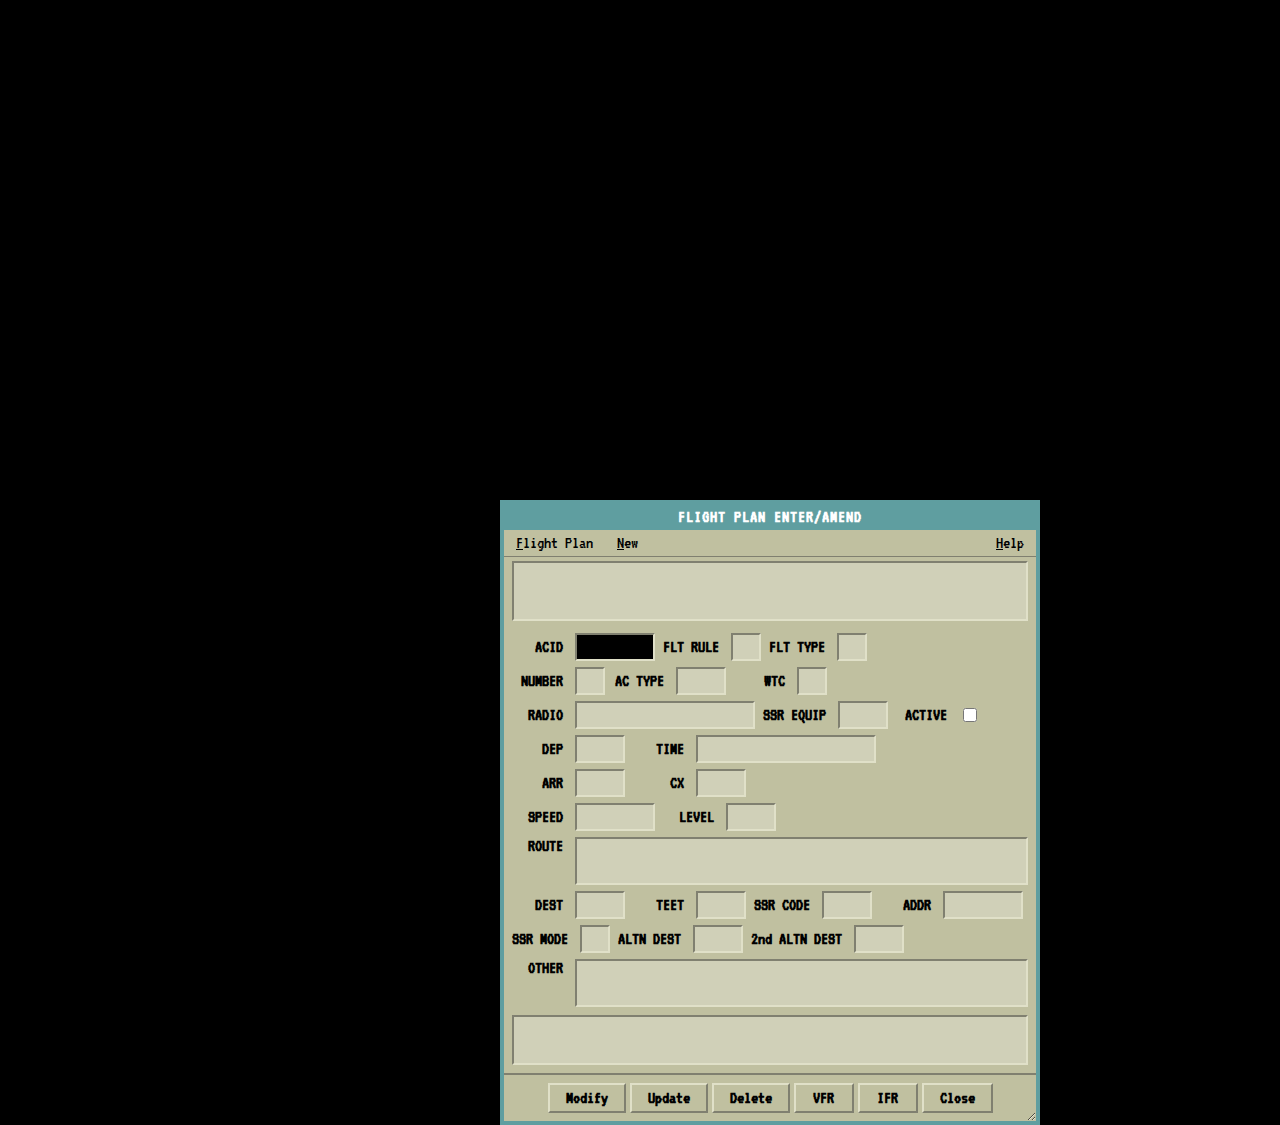
<file: Plugins/Atop Plugin/index.html>
﻿<!DOCTYPE html>
<html lang="en">
<head>
    <meta charset="UTF-8">
    <meta name="viewport" content="width=device-width, initial-scale=1.0">
    <title>ATOP Conflict Display</title>
    <link rel="stylesheet" href="motif.css">
</head>
<body>
    <!-- Connection Status -->
    <div class="motif-connection-status" id="connection-status">Disconnected</div>

    <!-- Sector Queue Window - ATOP Style per reference -->
    <div id="sector-queue-window" style="
        position: absolute;
        left: 1500px; 
        top: 50px; 
        width: 407px; 
        height: 149px;
        min-width: 407px;
        max-width: 407px;
        background: #c0c0a0;
        border: 4px solid #5f9ea0;
        box-shadow: 3px 3px 6px rgba(0, 0, 0, 0.4);
        display: flex;
        flex-direction: column;
        font-family: 'VT323', monospace;
    ">
        <!-- Title Bar -->
        <div style="
            background: #5f9ea0;
            color: white;
            padding: 4px 8px;
            text-align: center;
            font-weight: bold;
            font-size: 18px;
            letter-spacing: 1px;
            cursor: move;
        ">CWP1 - default</div>
        
        <!-- Menu Bar -->
        <div style="
            background: #c0c0a0;
            padding: 4px 12px;
            display: flex;
            align-items: center;
            gap: 20px;
            border-bottom: 2px solid #808070;
            font-size: 18px;
        ">
            <span style="cursor: pointer;"><u>O</u>pen</span>
            <span style="cursor: pointer;"><u>S</u>tatus</span>
            <span style="cursor: pointer;"><u>W</u>eather</span>
            <span style="cursor: pointer;"><u>L</u>ists</span>
            <span style="cursor: pointer;">Sign</span>
            <span style="flex: 1;"></span>
            <span style="color: #0000ff; font-weight: bold; font-size: 28px; font-style: italic;">ZOA</span>
        </div>
        
        <!-- Status Area -->
        <div style="
            background: #c0c0a0;
            padding: 12px 16px;
            display: flex;
            justify-content: space-between;
            align-items: flex-start;
            border-bottom: 2px solid #808070;
        ">
            <!-- Left side: SECTOR, COORD, ERROR -->
            <div style="display: flex; gap: 24px;">
                <!-- SECTOR -->
                <div style="display: flex; flex-direction: column; align-items: center;">
                    <span style="font-size: 16px; font-weight: bold; margin-bottom: 4px;">SECTOR</span>
                    <div style="
                        background: #ff0000;
                        color: #ffffff;
                        font-size: 20px;
                        font-weight: bold;
                        padding: 4px 12px;
                        min-width: 44px;
                        text-align: center;
                        border: 2px solid;
                        border-color: #808070 #e0e0c8 #e0e0c8 #808070;
                    ">0</div>
                </div>
                <!-- COORD -->
                <div style="display: flex; flex-direction: column; align-items: center;">
                    <span style="font-size: 16px; font-weight: bold; margin-bottom: 4px;">COORD</span>
                    <div style="
                        background: #d0d0b8;
                        color: #000000;
                        font-size: 20px;
                        font-weight: bold;
                        padding: 4px 12px;
                        min-width: 44px;
                        text-align: center;
                        border: 2px solid;
                        border-color: #808070 #e0e0c8 #e0e0c8 #808070;
                    ">0</div>
                </div>
                <!-- ERROR -->
                <div style="display: flex; flex-direction: column; align-items: center;">
                    <span style="font-size: 16px; font-weight: bold; margin-bottom: 4px;">ERROR</span>
                    <div style="
                        background: #ffff00;
                        color: #000000;
                        font-size: 20px;
                        font-weight: bold;
                        padding: 4px 12px;
                        min-width: 44px;
                        text-align: center;
                        border: 2px solid;
                        border-color: #808070 #e0e0c8 #e0e0c8 #808070;
                    ">0</div>
                </div>
            </div>
            
            <!-- Right side: Connection Status, Time, Date -->
            <div style="text-align: right; font-size: 18px;">
                <div style="font-weight: bold;" id="sq-network">DISCONNECTED</div>
                <div style="font-size: 20px; font-weight: bold;" id="sq-time">00:00:00</div>
                <div id="sq-date">01 Jan 00</div>
            </div>
        </div>
    </div>

    <!-- Conflict Summary Window - ATOP Style matching C# ConflictSummaryWindow -->
    <div class="motif-window active" id="conflict-summary" style="left: 50px; top: 50px; width: 490px; resize: vertical; overflow: auto; min-height: 180px; max-height: 600px;">
        <div class="motif-titlebar">
            <span class="motif-title">CONFLICT SUMMARY</span>
        </div>
        
        <!-- Menu Bar -->
        <div class="conflict-menubar">
            <span class="conflict-menu-item"><u>O</u>verride</span>
            <span class="conflict-menu-item conflict-menu-right"><u>H</u>elp</span>
        </div>
        
        <!-- Column Headers - matching C# columns -->
        <div class="conflict-header" style="
            display: grid;
            grid-template-columns: 80px 30px 80px 30px 40px 50px 60px 60px;
            gap: 4px;
            padding: 4px 8px;
            background: #c0c0a0;
            border-bottom: 1px solid #808070;
            font-weight: bold;
            font-size: 14px;
        ">
            <span>Intruder</span>
            <span>Att</span>
            <span>Active</span>
            <span>Att</span>
            <span>Ovrd</span>
            <span>Type</span>
            <span>StartTime</span>
            <span>EndTime</span>
        </div>
        
        <!-- Conflict List Area - RED background always -->
        <div id="conflict-list-area" style="
            background: #cc0000;
            border: 2px solid;
            border-color: #808070 #e0e0c8 #e0e0c8 #808070;
            margin: 4px 8px;
            min-height: 120px;
            max-height: 200px;
            overflow-y: auto;
            font-family: 'VT323', monospace;
            font-size: 16px;
        ">
            <div id="conflict-list">
                <!-- Populated by WebSocket/Worker -->
            </div>
        </div>
    </div>


    <!-- Conflict Report Window - matching ATOP reference image -->
    <!-- TESTING: display: block (normally display: none) -->
    <div id="conflict-report" style="
        position: absolute;
        left: 200px;
        top: 100px;
        width: 580px;
        background: #c0c0a0;
        border: 4px solid #5f9ea0;
        box-shadow: 3px 3px 6px rgba(0, 0, 0, 0.4);
        font-family: 'VT323', monospace;
        font-size: 16px;
        display: block;
    ">
        <!-- Title Bar -->
        <div style="
            background: #5f9ea0;
            color: white;
            padding: 4px 8px;
            text-align: center;
            font-weight: bold;
            font-size: 18px;
            cursor: move;
        ">CONFLICT REPORT</div>
        
        <!-- Main Content Area with inset border -->
        <div style="
            background: #d0d0b8;
            border: 2px solid;
            border-color: #808070 #e0e0c8 #e0e0c8 #808070;
            margin: 8px;
            padding: 8px;
        ">
            <!-- Top Info Row: Type and Required -->
            <div style="display: flex; justify-content: space-between; margin-bottom: 4px;">
                <span id="report-conflict-type"></span>
                <span><span style="font-weight: bold;">REQUIRED</span> <span id="report-req-sep"></span></span>
            </div>
            
            <!-- Second Row: Degrees, LOS, Actual -->
            <div style="display: flex; justify-content: space-between; align-items: center; margin-bottom: 8px;">
                <span><span id="report-degrees"></span> degrees</span>
                <div style="display: flex; align-items: center; gap: 8px;">
                    <span style="font-weight: bold;">LOS</span>
                    <span id="report-los-time" style="
                        padding: 2px 8px;
                        background: #ff8c00;
                        color: #000;
                        font-weight: bold;
                    "></span>
                    <span style="font-weight: bold;">ACTUAL</span>
                    <span id="report-act-sep"></span>
                </div>
            </div>
            
            <!-- Column Headers Row -->
            <div style="
                display: grid;
                grid-template-columns: 100px 60px 100px 100px 100px;
                border-bottom: 1px solid #808070;
                padding-bottom: 4px;
                margin-bottom: 4px;
                text-align: center;
            ">
                <span></span>
                <span></span>
                <span style="font-weight: bold;">PASSING POINT</span>
                <span style="font-weight: bold; grid-column: span 2;">CONFLICT SEGM</span>
            </div>
            
            <!-- Aircraft Row 1 (Intruder) -->
            <div style="
                display: grid;
                grid-template-columns: 100px 60px 100px 100px 100px;
                border: 1px solid #808070;
                margin-bottom: 2px;
            ">
                <!-- Aircraft Info Cell -->
                <div style="border-right: 1px solid #808070; padding: 4px; text-align: center; line-height: 1.4;">
                    <div id="report-int-type"></div>
                    <div id="report-int-callsign"></div>
                    <div id="report-int-tas"></div>
                </div>
                <!-- Altitude Cell -->
                <div style="border-right: 1px solid #808070; padding: 4px; display: flex; align-items: center; justify-content: center;">
                    <span id="report-int-alt"></span>
                </div>
                <!-- Passing Point Cell -->
                <div style="border-right: 1px solid #808070; padding: 4px; text-align: center; line-height: 1.4;">
                    <div id="report-int-top"></div>
                </div>
                <!-- Conflict Start Cell -->
                <div style="border-right: 1px solid #808070; padding: 4px; text-align: center; line-height: 1.4;">
                    <span id="report-int-conf-start"></span>
                </div>
                <!-- Conflict End Cell -->
                <div style="padding: 4px; text-align: center; line-height: 1.4;">
                    <span id="report-int-conf-end"></span>
                </div>
            </div>
            
            <!-- Aircraft Row 2 (Active) -->
            <div style="
                display: grid;
                grid-template-columns: 100px 60px 100px 100px 100px;
                border: 1px solid #808070;
            ">
                <!-- Aircraft Info Cell -->
                <div style="border-right: 1px solid #808070; padding: 4px; text-align: center; line-height: 1.4;">
                    <div id="report-act-type"></div>
                    <div id="report-act-callsign"></div>
                    <div id="report-act-tas"></div>
                </div>
                <!-- Altitude Cell -->
                <div style="border-right: 1px solid #808070; padding: 4px; display: flex; align-items: center; justify-content: center;">
                    <span id="report-act-alt"></span>
                </div>
                <!-- Passing Point Cell -->
                <div style="border-right: 1px solid #808070; padding: 4px; text-align: center; line-height: 1.4;">
                    <div id="report-act-top"></div>
                </div>
                <!-- Conflict Start Cell -->
                <div style="border-right: 1px solid #808070; padding: 4px; text-align: center; line-height: 1.4;">
                    <span id="report-act-conf-start"></span>
                </div>
                <!-- Conflict End Cell -->
                <div style="padding: 4px; text-align: center; line-height: 1.4;">
                    <span id="report-act-conf-end"></span>
                </div>
            </div>
        </div>
        
        <!-- Button Bar -->
        <div style="display: flex; justify-content: space-between; padding: 8px 12px 12px 12px;">
            <button id="report-draw-btn" style="
                background: #c0c0a0;
                border: 3px solid;
                border-color: #e0e0c8 #606060 #606060 #e0e0c8;
                padding: 4px 16px;
                cursor: pointer;
                font-family: 'VT323', monospace;
                font-size: 16px;
                box-shadow: 2px 2px 0 #404040;
            ">Draw</button>
            <button id="report-close-btn" style="
                background: #c0c0a0;
                border: 3px solid;
                border-color: #e0e0c8 #606060 #606060 #e0e0c8;
                padding: 4px 16px;
                cursor: pointer;
                font-family: 'VT323', monospace;
                font-size: 16px;
                box-shadow: 2px 2px 0 #404040;
            ">Close</button>
        </div>
    </div>

    <!-- Flight Plan Window - Matching Reference Image -->
    <div class="motif-window active" id="flightplan-window" style="left: 500px; top: 500px; width: 540px; resize: vertical; overflow: auto; min-height: 220px; max-height: 800px;">
        <div class="motif-titlebar">
            <span class="motif-title">FLIGHT PLAN ENTER/AMEND</span>
        </div>
        
        <!-- Menu Bar -->
        <div class="fp-menubar">
            <span class="fp-menu-item"><u>F</u>light Plan</span>
            <span class="fp-menu-item"><u>N</u>ew</span>
            <span class="fp-menu-item fp-menu-right"><u>H</u>elp</span>
        </div>
        
        <!-- Flight Plan List Area (scrollable) -->
        <div class="fp-list-area" id="fp-list-area">
            <div class="fp-list-content" id="fp-list-content">
                <!-- Populated by search/list results -->
            </div>
        </div>
        
        <div class="fp-content">
            <!-- Row 1: ACID, FLT RULE, FLT TYPE -->
            <div class="fp-row">
                <span class="fp-label">ACID</span>
                <input type="text" id="fp-acid" class="fp-input fp-input-md fp-input-acid" value="">
                <span class="fp-label">FLT RULE</span>
                <input type="text" id="fp-fltrule" class="fp-input fp-input-xs" value="">
                <span class="fp-label">FLT TYPE</span>
                <input type="text" id="fp-flttype" class="fp-input fp-input-xs" value="">
            </div>

            <!-- Row 2: NUMBER, AC TYPE, WTC -->
            <div class="fp-row">
                <span class="fp-label">NUMBER</span>
                <input type="text" id="fp-number" class="fp-input fp-input-xs" value="">
                <span class="fp-label">AC TYPE</span>
                <input type="text" id="fp-actype" class="fp-input fp-input-sm" value="">
                <span class="fp-label">WTC</span>
                <input type="text" id="fp-wtc" class="fp-input fp-input-xs" value="">
            </div>

            <!-- Row 3: RADIO, SSR EQUIP, ACTIVE -->
            <div class="fp-row">
                <span class="fp-label">RADIO</span>
                <input type="text" id="fp-radio" class="fp-input fp-input-xl" value="">
                <span class="fp-label">SSR EQUIP</span>
                <input type="text" id="fp-survequip" class="fp-input fp-input-sm" value="">
                <span class="fp-label">ACTIVE</span>
                <input type="checkbox" id="fp-active" class="fp-checkbox">
            </div>

            <!-- Row 4: DEP, TIME -->
            <div class="fp-row">
                <span class="fp-label">DEP</span>
                <input type="text" id="fp-dep" class="fp-input fp-input-sm" value="">
                <span class="fp-label">TIME</span>
                <input type="text" id="fp-time" class="fp-input fp-input-xl" value="">
            </div>

            <!-- Row 5: ARR, CX -->
            <div class="fp-row">
                <span class="fp-label">ARR</span>
                <input type="text" id="fp-arr" class="fp-input fp-input-sm" value="">
                <span class="fp-label">CX</span>
                <input type="text" id="fp-cx" class="fp-input fp-input-sm" value="">
            </div>

            <!-- Row 6: SPEED, LEVEL -->
            <div class="fp-row">
                <span class="fp-label">SPEED</span>
                <input type="text" id="fp-speed" class="fp-input fp-input-md" value="">
                <span class="fp-label">LEVEL</span>
                <input type="text" id="fp-level" class="fp-input fp-input-sm" value="">
            </div>

            <!-- Row 7: ROUTE (with scrollbar) -->
            <div class="fp-row fp-row-scroll">
                <span class="fp-label">ROUTE</span>
                <div class="fp-scroll-container">
                    <textarea id="fp-route" class="fp-textarea fp-textarea-scroll" rows="2"></textarea>
                </div>
            </div>

            <!-- Row 8: DEST, TEET, SSR CODE, ADDR, TAIL -->
            <div class="fp-row">
                <span class="fp-label">DEST</span>
                <input type="text" id="fp-dest" class="fp-input fp-input-sm" value="">
                <span class="fp-label">TEET</span>
                <input type="text" id="fp-teet" class="fp-input fp-input-sm" value="">
                <span class="fp-label">SSR CODE</span>
                <input type="text" id="fp-ssrcode" class="fp-input fp-input-sm" value="">
                <span class="fp-label">ADDR</span>
                <input type="text" id="fp-addr" class="fp-input fp-input-md" value="">
                
            </div>

            <!-- Row 9: SSR MODE, ALTN DEST, 2nd ALTN DEST -->
            <div class="fp-row">
                <span class="fp-label">SSR MODE</span>
                <input type="text" id="fp-ssrmode" class="fp-input fp-input-xs" value="">
                <span class="fp-label">ALTN DEST</span>
                <input type="text" id="fp-altndest" class="fp-input fp-input-sm" value="">
                <span class="fp-label">2nd ALTN DEST</span>
                <input type="text" id="fp-altndest2" class="fp-input fp-input-sm" value="">
            </div>

            <!-- Row 10: OTHER (with scrollbar) -->
            <div class="fp-row fp-row-scroll">
                <span class="fp-label">OTHER</span>
                <div class="fp-scroll-container">
                    <textarea id="fp-other" class="fp-textarea fp-textarea-scroll" rows="2"></textarea>
                </div>
            </div>

            <!-- Response/Message Area (scrollable) -->
            <div class="fp-message-area" id="fp-response-area">
                <div id="fp-response-content"></div>
            </div>

            <!-- Bottom Button Bar -->
            <div class="fp-button-bar">
                <button class="fp-btn" id="btn-modify">Modify</button>
                <button class="fp-btn" id="btn-update">Update</button>
                <button class="fp-btn" id="btn-delete">Delete</button>
                <button class="fp-btn" id="btn-vfr">VFR</button>
                <button class="fp-btn" id="btn-ifr">IFR</button>
                <button class="fp-btn" id="btn-close">Close</button>
            </div>
        </div>
    </div>

    <script src="app.js"></script>
    <script>
        // Sector Queue Window - Clock and Network Status
        (function() {
            // Network status tracking
            let networkStatus = 'DISCONNECTED';
            
            function updateSectorQueueClock() {
                const now = new Date();
                
                // Format Zulu time as HH:MM:SS
                const hours = now.getUTCHours().toString().padStart(2, '0');
                const mins = now.getUTCMinutes().toString().padStart(2, '0');
                const secs = now.getUTCSeconds().toString().padStart(2, '0');
                const timeStr = `${hours}:${mins}:${secs}`;
                
                const timeEl = document.getElementById('sq-time');
                if (timeEl) timeEl.textContent = timeStr;
                
                // Format date as DD Mon YY
                const months = ['Jan', 'Feb', 'Mar', 'Apr', 'May', 'Jun', 'Jul', 'Aug', 'Sep', 'Oct', 'Nov', 'Dec'];
                const day = now.getUTCDate().toString().padStart(2, '0');
                const month = months[now.getUTCMonth()];
                const year = now.getUTCFullYear().toString().slice(-2);
                const dateStr = `${day} ${month} ${year}`;
                
                const dateEl = document.getElementById('sq-date');
                if (dateEl) dateEl.textContent = dateStr;
            }
            
            function updateNetworkStatus(status) {
                networkStatus = status;
                const networkEl = document.getElementById('sq-network');
                if (networkEl) networkEl.textContent = status;
            }
            
            // Expose for external use
            window.updateSectorQueueNetwork = updateNetworkStatus;
            
            // Start clock on load
            document.addEventListener('DOMContentLoaded', function() {
                updateSectorQueueClock();
                setInterval(updateSectorQueueClock, 1000);
            });
        })();
    </script>
</body>
</html>
</file>
<file: Plugins/Atop Plugin/motif.css>
/* Motif/X-Windows Style Theme - Matching ATOP Reference */
@import url('https://fonts.googleapis.com/css2?family=VT323&display=swap');

:root {
    /* Colors matched exactly to reference image */
    --motif-bg: #c0c0a0;              /* Tan/olive gray background */
    --motif-dark: #808070;            /* Dark border/shadow */
    --motif-light: #e0e0c8;           /* Light highlight */
    --motif-text: #000000;
    --motif-input-bg: #d0d0b8;        /* Input field background */
    --motif-alert: #ff0000;
    --motif-warning: #ffa500;
    --motif-ok: #00c000;
    --motif-teal: #008080;            /* Teal for borders and button bar */
    --motif-desktop-bg: #000000;      /* Black desktop */
    --motif-font: 'VT323', monospace; /* Bitmap-style font */
}

* {
    box-sizing: border-box;
    font-family: var(--motif-font);
    font-size: 18px;
}

body {
    background: var(--motif-desktop-bg);
    margin: 0;
    padding: 20px;
    min-height: 100vh;
}

/* Connection Status Indicator */
.motif-connection-status {
    position: fixed;
    top: 10px;
    right: 10px;
    padding: 6px 12px;
    background: var(--motif-bg);
    border: 2px solid;
    border-color: var(--motif-light) var(--motif-dark) var(--motif-dark) var(--motif-light);
    font-weight: bold;
    z-index: 9999;
}

.motif-connection-status.connected {
    background: var(--motif-ok);
    color: white;
}

.motif-connection-status.disconnected {
    background: var(--motif-alert);
    color: white;
}

.motif-connection-status.mock {
    background: var(--motif-warning);
    color: black;
}

/* Classic 3D Beveled Border */
.motif-raised {
    border: 2px solid;
    border-color: var(--motif-light) var(--motif-dark) var(--motif-dark) var(--motif-light);
}

.motif-sunken {
    border: 2px solid;
    border-color: var(--motif-dark) var(--motif-light) var(--motif-light) var(--motif-dark);
}

/* Window Container - Light gray border by default, teal when active */
.motif-window {
    position: absolute;
    background: var(--motif-bg);
    border: 4px solid #d3d3d3;
    box-shadow: 3px 3px 6px rgba(0, 0, 0, 0.4);
    min-width: 200px;
}

.motif-window.active {
    border-color: #5f9ea0;
}

/* Title Bar - Light gray by default, teal when active */
.motif-titlebar {
    background: #d3d3d3;
    color: #000000;
    padding: 4px 8px;
    display: flex;
    justify-content: center;
    align-items: center;
    cursor: move;
    user-select: none;
}

.motif-window.active .motif-titlebar {
    background: #5f9ea0;
    color: white;
}

.motif-title {
    font-weight: bold;
    font-size: 18px;
    letter-spacing: 1px;
}

.motif-window-controls {
    display: none;
}

/* Buttons - Classic Motif raised 3D style */
.motif-btn {
    background: var(--motif-bg);
    border: 2px solid;
    border-color: var(--motif-light) var(--motif-dark) var(--motif-dark) var(--motif-light);
    padding: 4px 12px;
    cursor: pointer;
    min-width: 24px;
    font-weight: bold;
    color: var(--motif-text);
}

.motif-btn:hover {
    background: var(--motif-light);
}

.motif-btn:active {
    border-color: var(--motif-dark) var(--motif-light) var(--motif-light) var(--motif-dark);
    background: var(--motif-dark);
    color: white;
}

.motif-btn:disabled {
    background: #909080;
    color: #606050;
    cursor: not-allowed;
}

.motif-btn-close {
    background: var(--motif-bg);
    padding: 2px 6px;
    font-size: 18px;
}

.motif-btn-close:hover {
    background: #c08080;
}

.motif-btn-minimize,
.motif-btn-maximize {
    padding: 2px 6px;
    font-size: 12px;
}

/* Content Area */
.motif-content {
    padding: 8px;
    background: var(--motif-bg);
}

/* Status Bar */
.motif-statusbar {
    background: var(--motif-bg);
    border-top: 2px solid;
    border-color: var(--motif-dark) var(--motif-light) var(--motif-light) var(--motif-dark);
    padding: 4px 8px;
    font-size: 11px;
}

/* Form Elements */
.motif-form-group {
    margin-bottom: 8px;
}

.motif-label {
    display: block;
    margin-bottom: 2px;
    font-weight: bold;
}

.motif-input,
.motif-select {
    width: 100%;
    padding: 3px 4px;
    background: var(--motif-input-bg);
    border: 2px solid;
    border-color: var(--motif-dark) var(--motif-light) var(--motif-light) var(--motif-dark);
    font-family: var(--motif-font);
}

.motif-input:focus,
.motif-select:focus {
    outline: none;
    background: #000000;
    color: #ffff00;
}

.motif-input:disabled {
    background: #a0a090;
    color: #404040;
}

/* Table */
.motif-table {
    width: 100%;
    border-collapse: collapse;
    background: var(--motif-input-bg);
    border: 2px solid;
    border-color: var(--motif-dark) var(--motif-light) var(--motif-light) var(--motif-dark);
}

.motif-table th {
    background: var(--motif-bg);
    border: 1px solid var(--motif-dark);
    padding: 4px;
    text-align: left;
    font-weight: bold;
}

.motif-table td {
    border: 1px solid var(--motif-dark);
    padding: 4px;
    font-family: var(--motif-font);
}

.motif-table tr:hover {
    background: #c0c0a0;
    cursor: pointer;
}

/* Panels */
.motif-panel {
    border: 2px solid;
    border-color: var(--motif-dark) var(--motif-light) var(--motif-light) var(--motif-dark);
    padding: 8px;
    margin-bottom: 8px;
    background: var(--motif-bg);
}

.motif-panel-title {
    background: var(--motif-bg);
    font-weight: bold;
    margin: -8px -8px 8px -8px;
    padding: 4px 8px;
    border-bottom: 1px solid var(--motif-dark);
}

.motif-panel-row {
    display: flex;
    gap: 8px;
}

.motif-panel-row .motif-panel {
    flex: 1;
}

/* Response Field with Status Colors */
.motif-response {
    padding: 6px;
    text-align: center;
    font-weight: bold;
    border: 2px solid;
    border-color: var(--motif-dark) var(--motif-light) var(--motif-light) var(--motif-dark);
}

.motif-response.ok {
    background: var(--motif-ok);
    color: black;
}

.motif-response.alert {
    background: var(--motif-alert);
    color: white;
}

.motif-response.warning {
    background: var(--motif-warning);
    color: black;
}

.motif-response.logic {
    background: yellow;
    color: black;
}

/* Button Bar */
.motif-button-bar {
    display: flex;
    gap: 4px;
    margin: 8px 0;
}

.motif-button-bar .motif-btn {
    flex: 1;
}

/* Grid Layout */
.motif-grid {
    display: grid;
    grid-template-columns: 1fr 1fr;
    gap: 8px;
}

.motif-value {
    font-family: var(--motif-font);
}

.motif-alert {
    background: var(--motif-alert);
    color: white;
    padding: 2px 4px;
}

/* Status indicators */
.status-actual { color: var(--motif-alert); font-weight: bold; }
.status-imminent { color: var(--motif-warning); font-weight: bold; }
.status-advisory { color: #0000ff; }

/* ================================================
   FLIGHT PLAN WINDOW - Matching Reference Image
   ================================================ */

/* Flight Plan Window specific styling */
#flightplan-window {
    min-width: 540px;
}

#flightplan-window .motif-titlebar {
    text-align: center;
    justify-content: center;
}

#flightplan-window .motif-title {
    flex: 1;
    text-align: center;
}

/* Menu Bar - Matching reference style */
.fp-menubar {
    background: var(--motif-bg);
    padding: 2px 8px;
    border-bottom: 1px solid var(--motif-dark);
    display: flex;
    gap: 16px;
}

.fp-menu-item {
    cursor: pointer;
    padding: 2px 4px;
}

.fp-menu-item:hover {
    background: var(--motif-light);
}

.fp-menu-item u {
    text-decoration: underline;
}

.fp-menu-right {
    margin-left: auto;
}

/* Flight Plan List Area - Scrollable list below menu */
.fp-list-area {
    background: var(--motif-input-bg);
    border: 2px solid;
    border-color: var(--motif-dark) var(--motif-light) var(--motif-light) var(--motif-dark);
    margin: 4px 8px;
    min-height: 60px;
    max-height: 80px;
    overflow-y: auto;
    font-family: var(--motif-font);
    font-size: 18px;
}

.fp-list-content {
    padding: 2px 4px;
}

.fp-list-item {
    padding: 1px 2px;
    cursor: pointer;
    white-space: nowrap;
}

.fp-list-item:hover {
    background: var(--motif-dark);
    color: white;
}

.fp-list-item.selected {
    background: #000000;
    color: #ffff00;
}

/* Flight Plan Content Area */
.fp-content {
    padding: 8px;
    background: var(--motif-bg);
}

/* Form rows matching reference layout */
.fp-row {
    display: flex;
    align-items: center;
    margin-bottom: 6px;
    gap: 8px;
}

.fp-row-spacer {
    height: 8px;
}

/* Labels - Fixed width for alignment */
.fp-label {
    font-weight: bold;
    min-width: 55px;
    text-align: right;
    padding-right: 4px;
}

.fp-label-wide {
    min-width: 70px;
}

/* Input fields - Sunken 3D style */
.fp-input {
    background: var(--motif-input-bg);
    border: 2px solid;
    border-color: var(--motif-dark) var(--motif-light) var(--motif-light) var(--motif-dark);
    padding: 3px 6px;
    font-family: var(--motif-font);
    font-size: 18px;
}

.fp-input:focus {
    outline: none;
    background: #000000;
    color: #ffff00;
}

.fp-input:disabled {
    background: #a0a090;
    color: #505050;
}

/* Input field sizes - matching reference */
.fp-input-xs { width: 30px; }
.fp-input-sm { width: 50px; }
.fp-input-md { width: 80px; }
.fp-input-lg { width: 120px; }
.fp-input-xl { width: 180px; }
.fp-input-wide { flex: 1; }

/* ACID field - Always black background with yellow text */
.fp-input-acid {
    background: #000000 !important;
    color: #ffff00 !important;
}

/* Highlighted/selected input - yellow border like FLT RULE in reference */
.fp-input-highlight {
    border: 2px solid #ffff00;
}

/* Textarea for route/other info */
.fp-textarea {
    background: var(--motif-input-bg);
    border: 2px solid;
    border-color: var(--motif-dark) var(--motif-light) var(--motif-light) var(--motif-dark);
    padding: 4px 6px;
    font-family: var(--motif-font);
    font-size: 18px;
    resize: none;
    width: 100%;
}

.fp-textarea:focus {
    outline: none;
    background: #000000;
    color: #ffff00;
}

/* Scroll container for textareas with scrollbar */
.fp-scroll-container {
    flex: 1;
    display: flex;
    position: relative;
}

.fp-textarea-scroll {
    flex: 1;
    overflow-y: auto;
}

.fp-row-scroll {
    align-items: flex-start;
}

/* Motif-style scrollbars */
.fp-list-area::-webkit-scrollbar,
.fp-textarea-scroll::-webkit-scrollbar,
.fp-message-area::-webkit-scrollbar {
    width: 16px;
    background: var(--motif-bg);
}

.fp-list-area::-webkit-scrollbar-track,
.fp-textarea-scroll::-webkit-scrollbar-track,
.fp-message-area::-webkit-scrollbar-track {
    background: var(--motif-input-bg);
    border: 1px solid var(--motif-dark);
}

.fp-list-area::-webkit-scrollbar-thumb,
.fp-textarea-scroll::-webkit-scrollbar-thumb,
.fp-message-area::-webkit-scrollbar-thumb {
    background: var(--motif-bg);
    border: 2px solid;
    border-color: var(--motif-light) var(--motif-dark) var(--motif-dark) var(--motif-light);
}

.fp-list-area::-webkit-scrollbar-button,
.fp-textarea-scroll::-webkit-scrollbar-button,
.fp-message-area::-webkit-scrollbar-button {
    background: var(--motif-bg);
    border: 2px solid;
    border-color: var(--motif-light) var(--motif-dark) var(--motif-dark) var(--motif-light);
    height: 16px;
}

/* Checkbox styling */
.fp-checkbox-group {
    display: flex;
    align-items: center;
    gap: 4px;
}

.fp-checkbox {
    width: 14px;
    height: 14px;
    accent-color: var(--motif-dark);
}

/* Section divider */
.fp-divider {
    border-top: 2px solid var(--motif-dark);
    border-bottom: 1px solid var(--motif-light);
    margin: 8px 0;
}

/* Message area at bottom */
.fp-message-area {
    background: var(--motif-input-bg);
    border: 2px solid;
    border-color: var(--motif-dark) var(--motif-light) var(--motif-light) var(--motif-dark);
    padding: 8px;
    margin: 8px 0;
    font-family: var(--motif-font);
    font-size: 18px;
    min-height: 50px;
    max-height: 80px;
    overflow-y: auto;
}

.fp-message-line {
    margin: 2px 0;
}

.fp-message-info {
    color: #000000;
}

.fp-message-error {
    color: #ff0000;
}

/* Bottom Button Bar - Same gray as content area */
.fp-button-bar {
    display: flex;
    gap: 4px;
    padding: 8px;
    justify-content: center;
    background: var(--motif-bg);
    border-top: 2px solid var(--motif-dark);
    margin: 4px -8px -8px -8px;
}

.fp-btn {
    background: var(--motif-bg);
    border: 2px solid;
    border-color: var(--motif-light) var(--motif-dark) var(--motif-dark) var(--motif-light);
    padding: 4px 16px;
    cursor: pointer;
    font-weight: bold;
    min-width: 60px;
}

.fp-btn:hover {
    background: var(--motif-light);
}

.fp-btn:active {
    border-color: var(--motif-dark) var(--motif-light) var(--motif-light) var(--motif-dark);
    background: var(--motif-dark);
    color: white;
}

.fp-btn:disabled {
    background: #909080;
    color: #606050;
    cursor: not-allowed;
}

/* ============================================
   CONFLICT SUMMARY WINDOW - ATOP Style
   ============================================ */

.conflict-menubar {
    display: flex;
    background: var(--motif-bg);
    padding: 2px 8px;
    border-bottom: 2px solid var(--motif-dark);
}

.conflict-menu-item {
    padding: 2px 8px;
    cursor: pointer;
    color: var(--motif-text);
}

.conflict-menu-item:hover {
    background: #5f9ea0;
    color: white;
}

.conflict-menu-item u {
    text-decoration: underline;
}

.conflict-menu-right {
    margin-left: auto;
}

/* Column Headers */
.conflict-header {
    display: flex;
    background: var(--motif-bg);
    padding: 4px 8px;
    border-bottom: 2px solid var(--motif-dark);
    font-weight: bold;
    color: var(--motif-text);
}

.conflict-header span {
    text-align: left;
}

.col-intruder { width: 70px; }
.col-att { width: 30px; text-align: center !important; }
.col-active { width: 70px; }
.col-ovrd { width: 40px; text-align: center !important; }
.col-type { width: 40px; text-align: center !important; }
.col-time { width: 65px; text-align: right !important; }

/* Conflict List Area - Red/Pink background like ATOP */
.conflict-list-area {
    background: #cc4444;
    min-height: 150px;
    max-height: 300px;
    overflow-y: auto;
    border: 2px solid;
    border-color: var(--motif-dark) var(--motif-light) var(--motif-light) var(--motif-dark);
    margin: 4px 8px;
}

.conflict-list-content {
    display: flex;
    flex-direction: column;
}

/* Conflict Row */
.conflict-row {
    display: flex;
    padding: 2px 8px;
    color: #000000;
    cursor: pointer;
    background: #cc4444;
}

.conflict-row:hover {
    background: #aa3333;
}

.conflict-row.selected {
    background: #881111;
    color: #ffffff;
}

.conflict-row span {
    font-family: var(--motif-font);
}

.conflict-row .col-intruder,
.conflict-row .col-active {
    font-weight: bold;
}

/* Conflict Status Colors */
.conflict-row.status-actual {
    background: #ff0000;
    color: #ffffff;
}

.conflict-row.status-actual:hover {
    background: #dd0000;
}

.conflict-row.status-imminent {
    background: #cc4444;
    color: #000000;
}

.conflict-row.status-advisory {
    background: #cc6666;
    color: #000000;
}

/* Empty state */
.conflict-empty {
    padding: 20px;
    text-align: center;
    color: #000000;
    font-style: italic;
}

/* Status summary display */
#conflict-summary-status {
    float: right;
}

.status-actual { color: #ff0000; font-weight: bold; }
.status-imminent { color: #cc4444; font-weight: bold; }
.status-advisory { color: #888888; }
</file>
